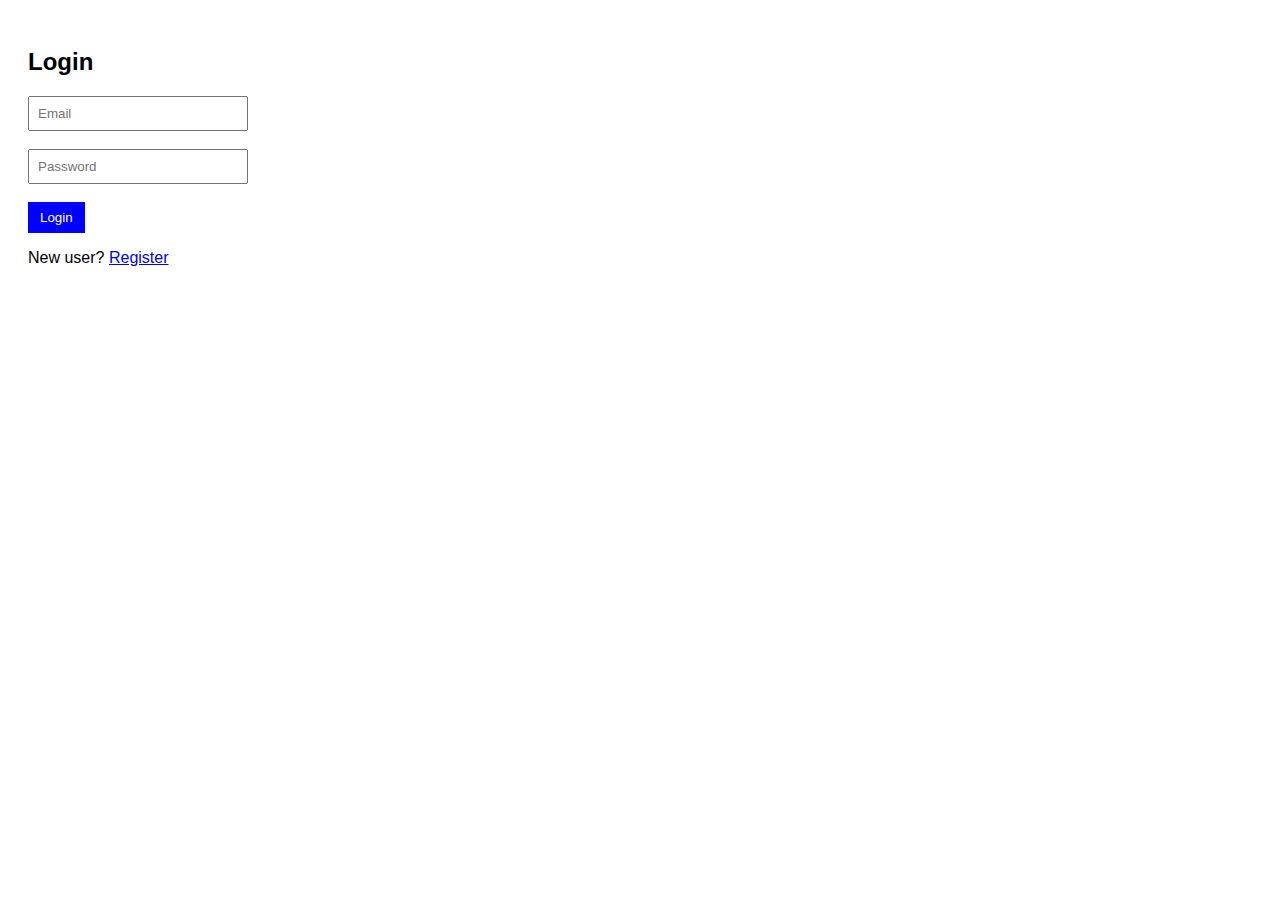
<file: index.html>
<!DOCTYPE html>
<html>
<head>
  <title>Login</title>
  <link rel="stylesheet" href="style.css">
</head>
<body>

<h2>Login</h2>

<input type="email" id="loginEmail" placeholder="Email"><br><br>
<input type="password" id="loginPassword" placeholder="Password"><br><br>

<button onclick="login()">Login</button>

<p>New user? <a href="register.html">Register</a></p>

<script src="script.js"></script>
</body>
</html>
</file>
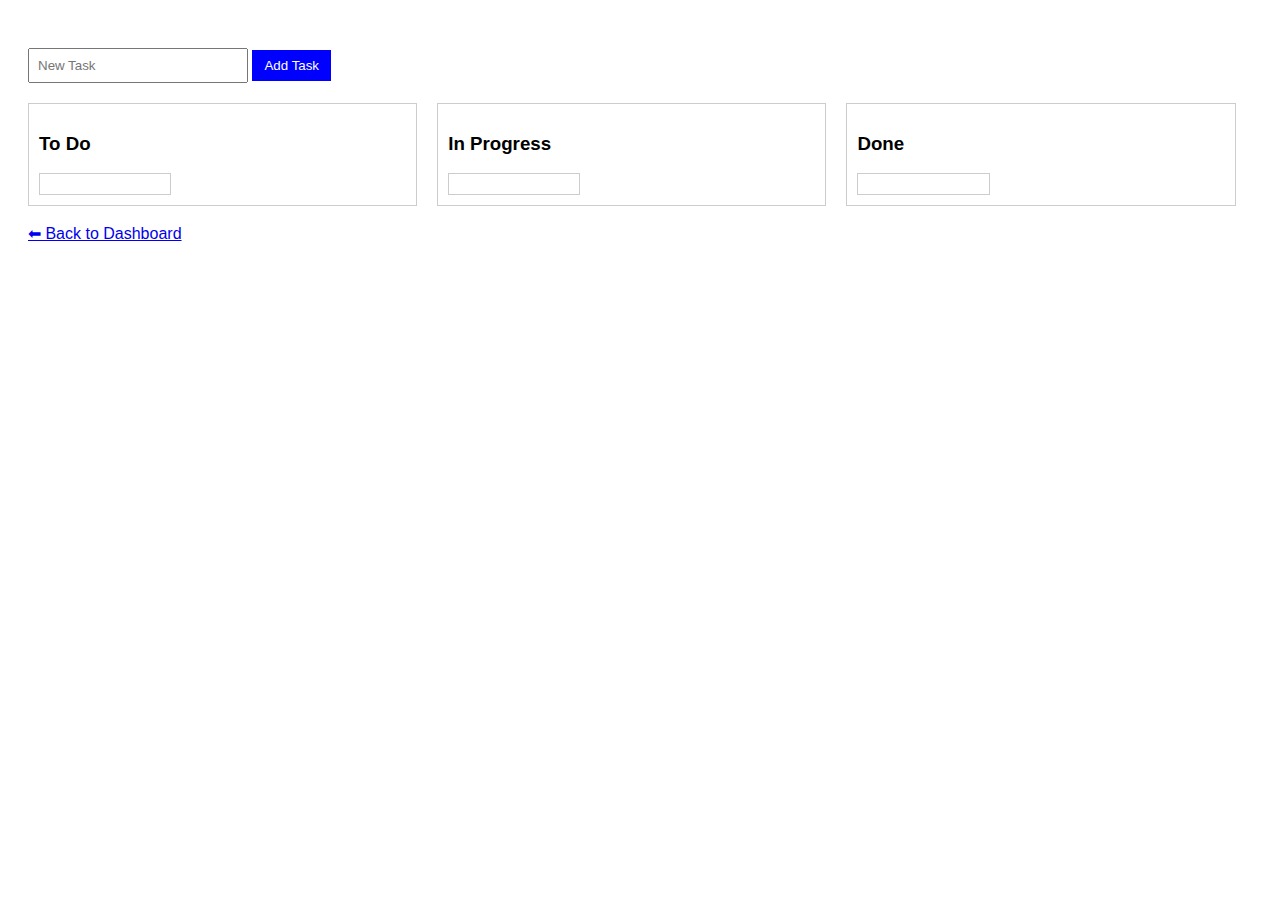
<file: board.html>
<!DOCTYPE html>
<html>
<head>
  <title>Project Board</title>
  <link rel="stylesheet" href="style.css">
</head>
<body onload="loadBoard()">

<h2 id="projectTitle"></h2>

<input type="text" id="taskText" placeholder="New Task">
<button onclick="addTask()">Add Task</button>

<div class="board">
  <div>
    <h3>To Do</h3>
    <div id="todo"></div>
  </div>

  <div>
    <h3>In Progress</h3>
    <div id="progress"></div>
  </div>

  <div>
    <h3>Done</h3>
    <div id="done"></div>
  </div>
</div>

<br>
<a href="dashboard.html">⬅ Back to Dashboard</a>

<script src="script.js"></script>
</body>
</html>
</file>
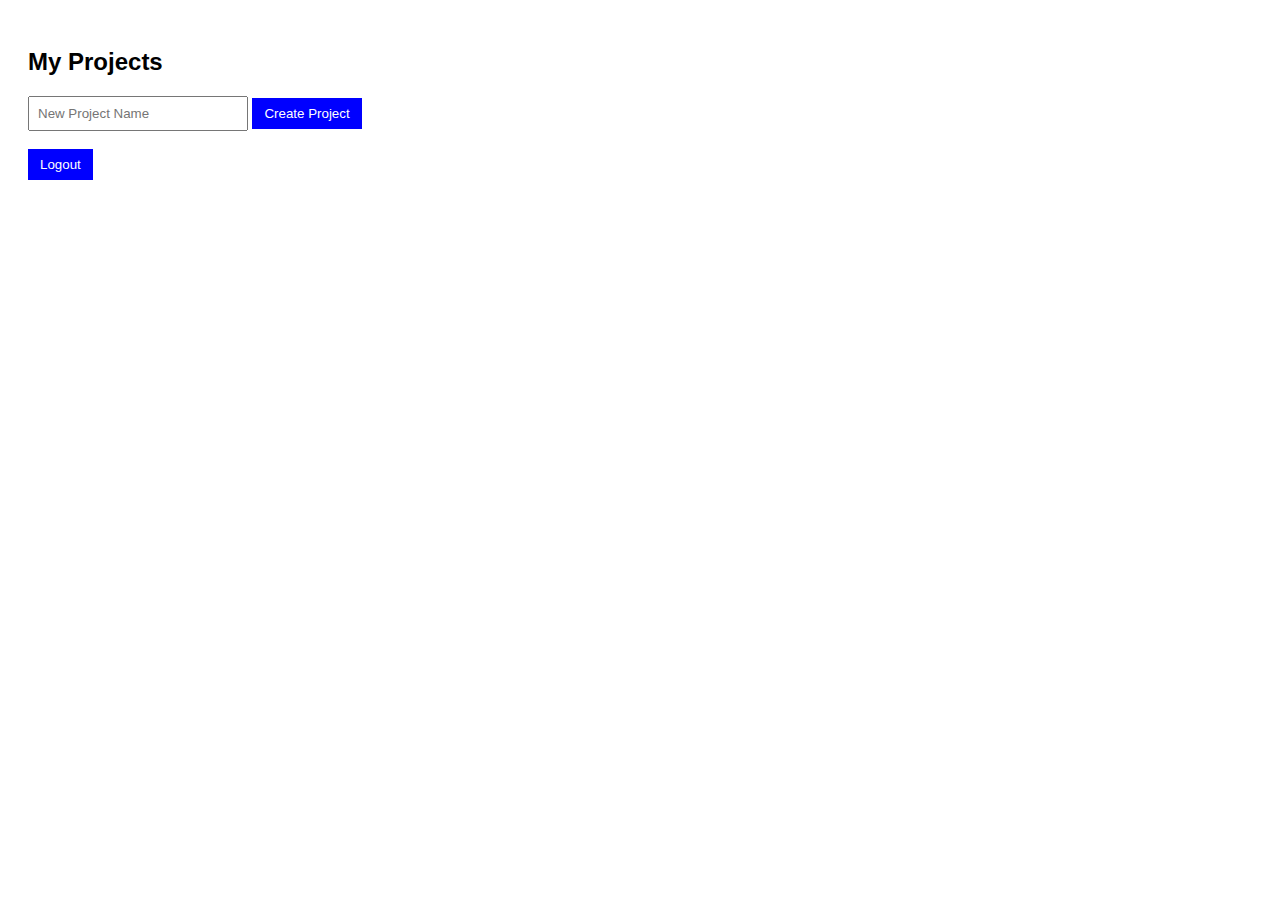
<file: dashboard.html>
<!DOCTYPE html>
<html>
<head>
  <title>Dashboard</title>
  <link rel="stylesheet" href="style.css">
</head>
<body onload="loadProjects()">

<h2>My Projects</h2>

<input type="text" id="projectName" placeholder="New Project Name">
<button onclick="addProject()">Create Project</button>

<div id="projects"></div>

<br>
<button onclick="logout()">Logout</button>

<script src="script.js"></script>
</body>
</html>
</file>
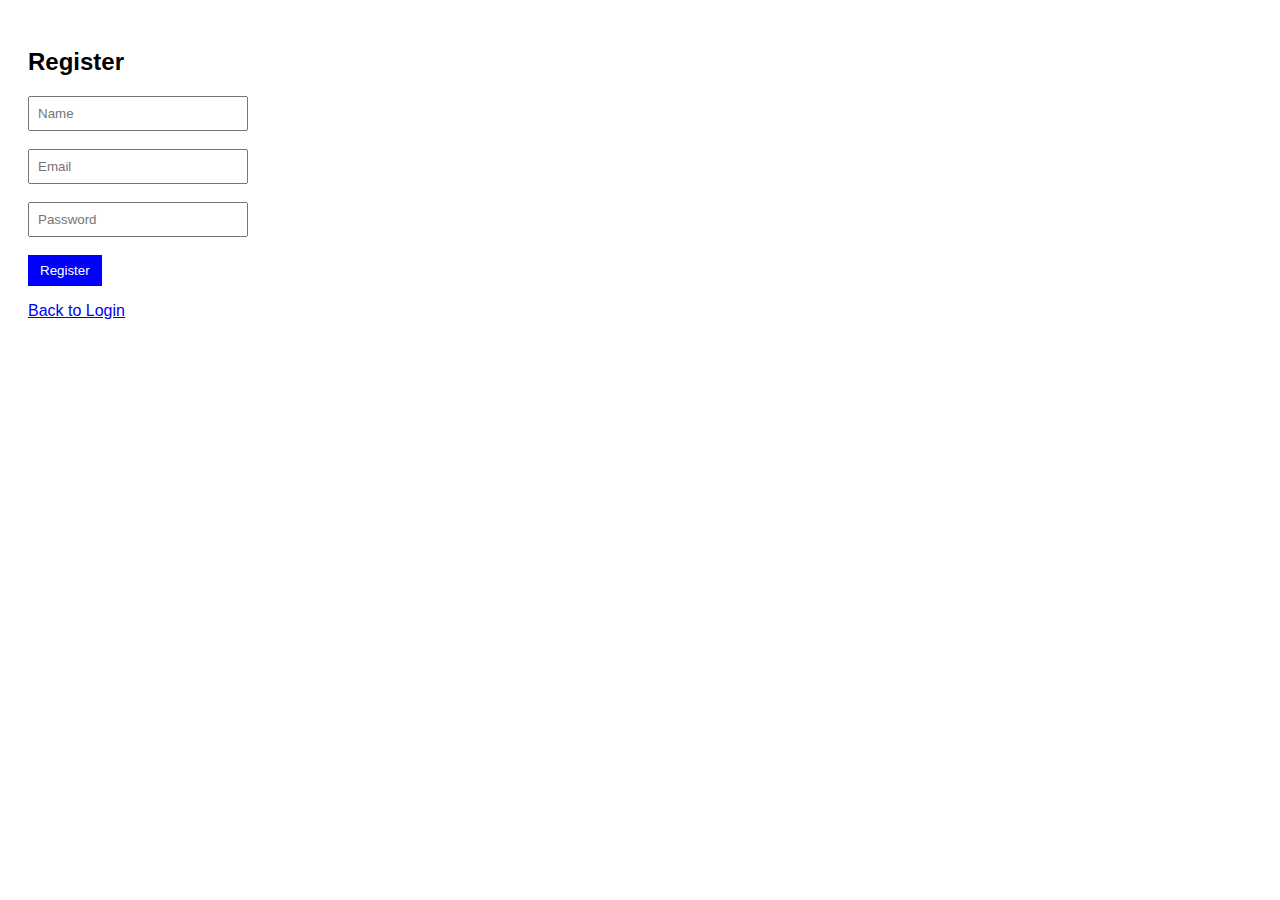
<file: register.html>
<!DOCTYPE html>
<html>
<head>
  <title>Register</title>
  <link rel="stylesheet" href="style.css">
</head>
<body>

<h2>Register</h2>

<input type="text" id="name" placeholder="Name"><br><br>
<input type="email" id="email" placeholder="Email"><br><br>
<input type="password" id="password" placeholder="Password"><br><br>

<button onclick="register()">Register</button>

<p><a href="index.html">Back to Login</a></p>

<script src="script.js"></script>
</body>
</html>
</file>
<file: style.css>
body {
  font-family: Arial;
  padding: 20px;
}

input {
  padding: 8px;
  width: 200px;
}

button {
  padding: 8px 12px;
  background: blue;
  color: white;
  border: none;
  cursor: pointer;
}

.board {
  display: flex;
  gap: 20px;
  margin-top: 20px;
}

.board div {
  border: 1px solid #ccc;
  padding: 10px;
  width: 30%;
}

.task {
  background: #f2f2f2;
  margin: 5px 0;
  padding: 5px;
}
</file>
